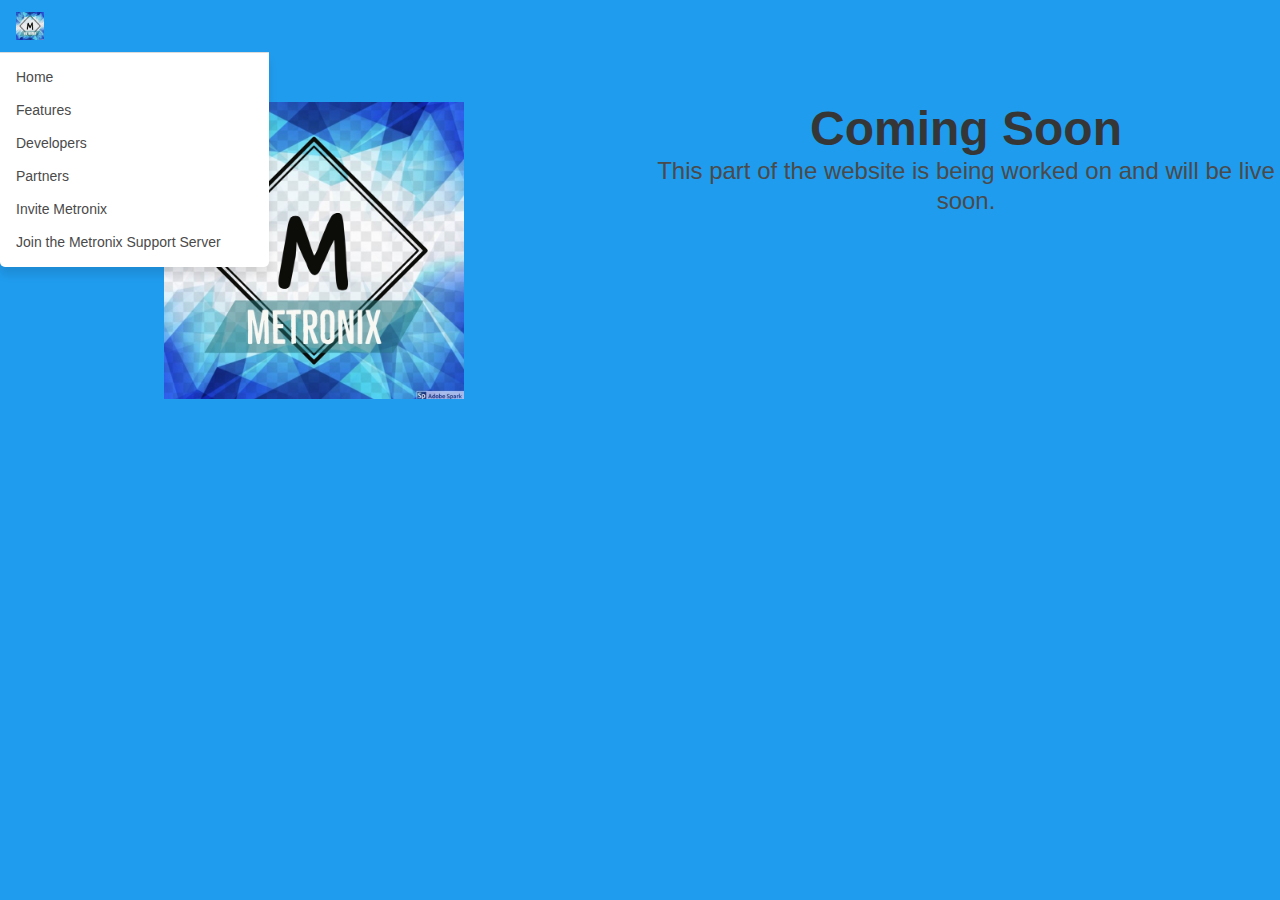
<file: application.html>
<!DOCTYPE html>
<html lang="en">
	<head>
		<meta charset="utf-8">
		<meta name="viewport" content="width=device-width, initial-scale=1">
		<link rel="stylesheet" href="css/animate.css">
		<link rel="stylesheet" href="css/bulma.css">
		<link rel="stylesheet" href="css/main.css">
		<link rel="icon" href="img/avatar.png" type="image/png">
		<meta property="og:title" content="Metronix - Application">
		<meta property="og:description" content="The partnership application form for the Metronix Discord Bot.">
		<meta property="og:image" content="https://metronix.ga/img/avatar.png">
		<meta name="theme-color" content="#add8e6">
		<title>Metronix - Application</title>
	</head>
	<body>
		<nav class="navbar" style="background-color: #209cee">
			<div class="navbar-brand">
				<div class="navbar-item is-hoverable">
					<img src="img/avatar.png" alt="Avatar">
				<div class="navbar-dropdown">
					<a href="index.html" class="navbar-item">
						<p>
							Home
						</p>
					</a>
					<a href="features.html" class="navbar-item">
						<p>
							Features
						</p>
					</a>
					<a href="developers.html" class="navbar-item">
						<p>
							Developers
						</p>
					</a>
					<a href="partners.html" class="navbar-item">
						<p>
							Partners
						</p>
					</a>
					<a href="https://discordapp.com/api/oauth2/authorize?client_id=428949156015374337&permissions=8&scope=bot" class="navbar-item">
						<p>
							Invite Metronix
						</p>
					</a>
					<a href="https://discord.io/metronix" class="navbar-item">
						<p>
							Join the Metronix Support Server
						</p>
					</a>
				</div>
			</div>
		</nav>
		<div class="animated fadeIn">
			<div class="animated bounceInLeft landing">
				<div class="columns">
					<div class="column">
						<img src="img/avatar.png" alt="Avatar" style="width: 300px">
					</div>
					<div class="column">
						<h1 class="title is-1">Coming Soon</h1>
						<h2 class="subtitle is-4">This part of the website is being worked on and will be live soon.</h2>
					</div>
				</div>
			</div>
		</div>
	</body>
</html>
</file>
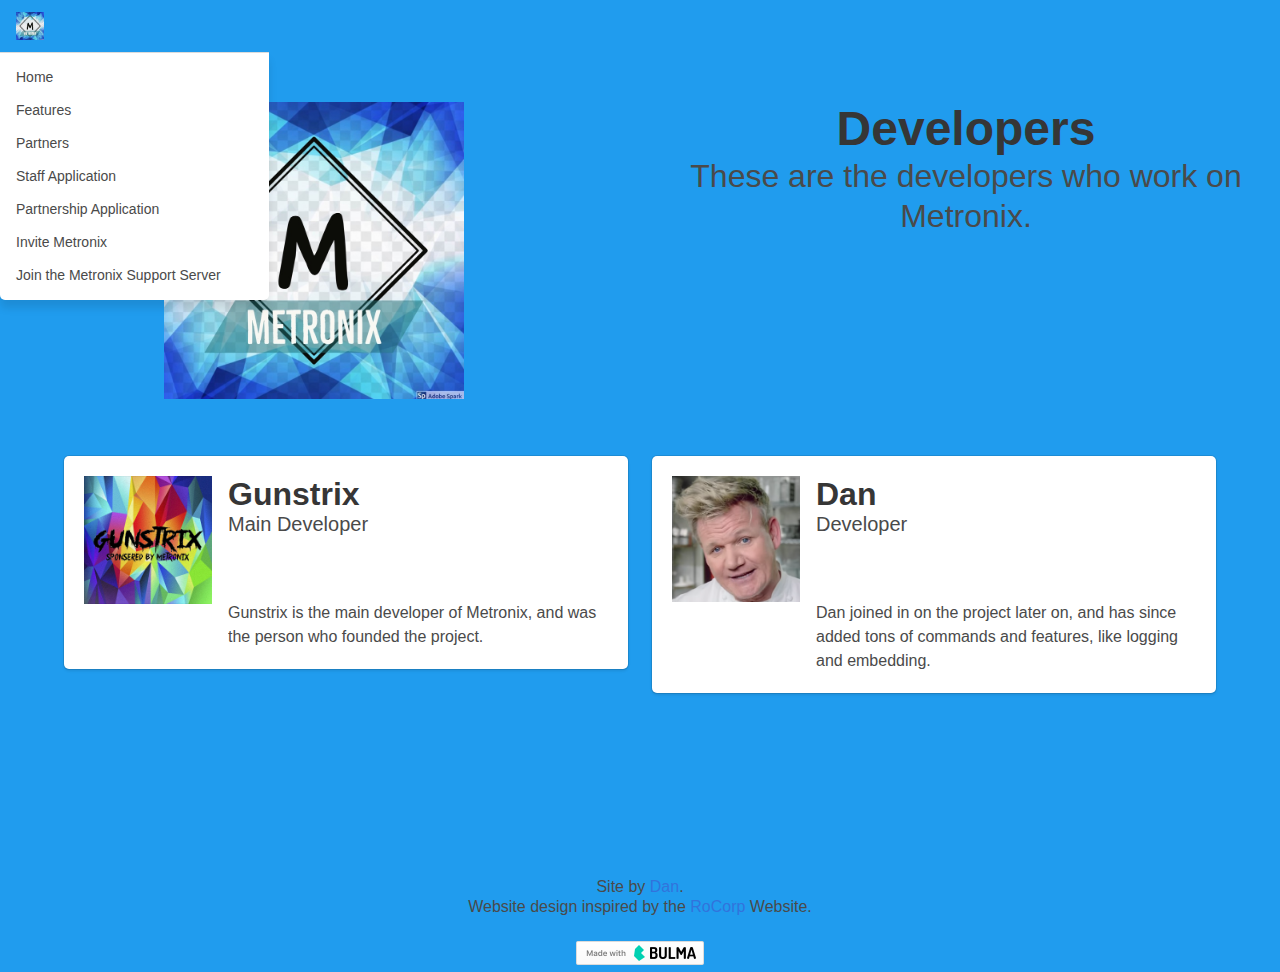
<file: developers.html>
<!DOCTYPE html>
<html lang="en">
	<head>
		<meta charset="utf-8">
		<meta name="viewport" content="width=device-width, initial-scale=1">
		<link rel="stylesheet" href="css/animate.css">
		<link rel="stylesheet" href="css/bulma.css">
		<link rel="stylesheet" href="css/main.css">
		<link rel="stylesheet" href="https://use.fontawesome.com/releases/v5.0.13/css/all.css" integrity="sha384-DNOHZ68U8hZfKXOrtjWvjxusGo9WQnrNx2sqG0tfsghAvtVlRW3tvkXWZh58N9jp" crossorigin="anonymous">
		<link rel="icon" href="img/avatar.png" type="image/png">
		<meta property="og:title" content="Metronix - Developers">
		<meta property="og:description" content="The developers of the Metronix Discord Bot.">
		<meta property="og:image" content="https://metronix.ga/img/avatar.png">
		<meta name="theme-color" content="#add8e6">
		<title>Metronix - Developers</title>
	</head>
	<body>
		<nav class="navbar" style="background-color: #209cee">
			<div class="navbar-brand">
				<div class="navbar-item is-hoverable">
					<img src="img/avatar.png" alt="Avatar">
				<div class="navbar-dropdown">
					<a href="index.html" class="navbar-item">
						<p>
							Home
						</p>
					</a>
					<a href="features.html" class="navbar-item">
						<p>
							Features
						</p>
					</a>
					<a href="partners.html" class="navbar-item">
						<p>
							Partners
						</p>
					</a>
					<a href="staffapplication.html" class="navbar-item">
						<p>
							Staff Application
						</p>
					</a>
					<a href="partnershipapplication.html" class="navbar-item">
						<p>
							Partnership Application
						</p>
					</a>
					<a href="https://discordapp.com/api/oauth2/authorize?client_id=428949156015374337&permissions=8&scope=bot" class="navbar-item">
						<p>
							Invite Metronix
						</p>
					</a>
					<a href="https://discord.io/metronix" class="navbar-item">
						<p>
							Join the Metronix Support Server
						</p>
					</a>
				</div>
			</div>
		</nav>
		<div class="animated fadeIn">
			<div class="animated bounceInLeft landing">
				<div class="columns">
					<div class="column">
						<img src="img/avatar.png" alt="Avatar" style="width: 300px">
					</div>
					<div class="column">
						<h1 class="title is-1">Developers</h1>
						<h2 class="subtitle is-3">These are the developers who work on Metronix.</h2>
					</div>
				</div>
			</div>
			<div class="container has-text-centered">
				<div class="columns">
					<div class="column">
						<div class="box">
							<div class="media">
								<div class="media-left">
									<figure class="image is-128x128">
										<img src="img/gunstrix.png" alt="Gunstrix's Avatar">
									</figure>
								</div>
								<div class="media-content">
									<p class="title is-3">Gunstrix</p>
									<p class="subtitle is-5">Main Developer</p>
									<div class="level">
										<div class="level-left">
											<a href="https://www.twitch.tv/gunstrix_gaming" class="level-item">
												<span class="icon is-small"><i class="fab fa-twitch"></i></span>
											</a>
										</div>
									</div>
									<p>
										Gunstrix is the main developer of Metronix, and was the person who founded the project.
									</p>
								</div>
							</div>
						</div>
					</div>
					<div class="column">
						<div class="box">
							<div class="media">
								<div class="media-left">
									<figure class="image is-128x128">
										<img src="img/dan.png" alt="Dan's Avatar">
									</figure>
								</div>
								<div class="media-content">
									<p class="title is-3">Dan</p>
									<p class="subtitle is-5">Developer</p>
									<div class="level">
										<div class="level-left">
											<a href="https://danjamesbee.tk/" class="level-item">
												<span class="icon is-small"><i class="fas fa-globe"></i></span>
											</a>
											<a href="https://youtube.com/danisstupid" class="level-item">
												<span class="icon is-small"><i class="fab fa-youtube"></i></span>
											</a>
											<a href="https://twitter.com/DanFromDiscord" class="level-item">
												<span class="icon is-small"><i class="fab fa-twitter"></i></span>
											</a>
										</div>
									</div>
									<p>
										Dan joined in on the project later on, and has since added tons of commands and features, like logging and embedding.
									</p>
								</div>
							</div>
						</div>
					</div>
				</div>
				<div style="padding-top: 160px"></div>
				<p class="subtitle is-6">Site by <a href="https://danjamesbee.tk">Dan</a>. <br> Website design inspired by the <a href="http://rocorp.tk/">RoCorp</a> Website.</p>
				<img src="img/made-with-bulma.png" alt="Made with Bulma Badge" width="128" height="24">
			</div>
		</div>
	</body>
</html>
</file>
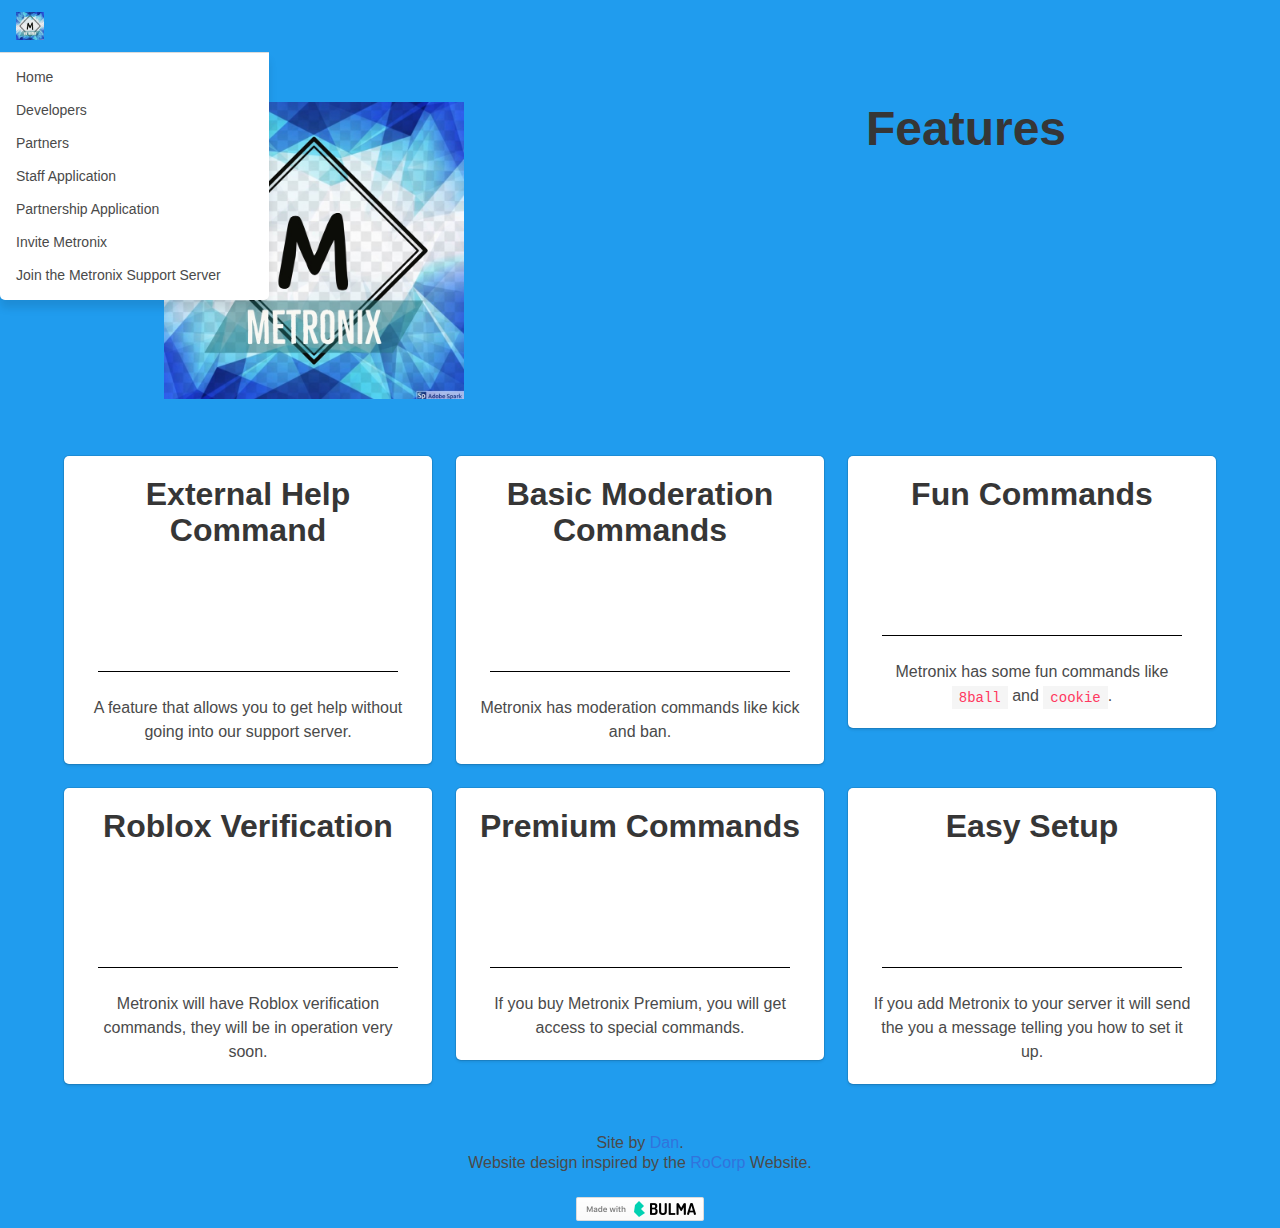
<file: features.html>
<!DOCTYPE html>
<html lang="en">
	<head>
		<meta charset="utf-8">
		<meta name="viewport" content="width=device-width, initial-scale=1">
		<link rel="stylesheet" href="css/animate.css">
		<link rel="stylesheet" href="css/bulma.css">
		<link rel="stylesheet" href="css/main.css">
		<link rel="stylesheet" href="https://use.fontawesome.com/releases/v5.0.10/css/all.css" integrity="sha384-+d0P83n9kaQMCwj8F4RJB66tzIwOKmrdb46+porD/OvrJ+37WqIM7UoBtwHO6Nlg" crossorigin="anonymous">
		<link rel="icon" href="img/avatar.png" type="image/png">
		<meta property="og:title" content="Metronix - Features">
		<meta property="og:description" content="The features of the Metronix Discord Bot.">
		<meta property="og:image" content="https://metronix.ga/img/avatar.png">
		<meta name="theme-color" content="#add8e6">
		<title>Metronix - Features</title>
	</head>
	<body>
		<nav class="navbar" style="background-color: #209cee">
			<div class="navbar-brand">
				<div class="navbar-item is-hoverable">
					<img src="img/avatar.png" alt="Avatar">
				<div class="navbar-dropdown">
					<a href="index.html" class="navbar-item">
						<p>
							Home
						</p>
					</a>
					<a href="developers.html" class="navbar-item">
						<p>
							Developers
						</p>
					</a>
					<a href="partners.html" class="navbar-item">
						<p>
							Partners
						</p>
					</a>
					<a href="staffapplication.html" class="navbar-item">
						<p>
							Staff Application
						</p>
					</a>
					<a href="partnershipapplication.html" class="navbar-item">
						<p>
							Partnership Application
						</p>
					</a>
					<a href="https://discordapp.com/api/oauth2/authorize?client_id=428949156015374337&permissions=8&scope=bot" class="navbar-item">
						<p>
							Invite Metronix
						</p>
					</a>
					<a href="https://discord.io/metronix" class="navbar-item">
						<p>
							Join the Metronix Support Server
						</p>
					</a>
				</div>
			</div>
		</nav>
		<div class="animated fadeIn">
			<div class="animated bounceInLeft landing">
				<div class="columns">
					<div class="column">
						<img src="img/avatar.png" alt="Avatar" style="width: 300px">
					</div>
					<div class="column">
						<h1 class="title is-1">Features</h1>
					</div>
				</div>
			</div>
			<div class="container has-text-centered">
				<div class="columns">
					<div class="column">
						<div class="box">
							<p class="title is-3">External Help Command</p>
							<i class="fas fa-external-link-square-alt" style="font-size: 50px"></i>
							<br>
							<br>
							<hr style="width: 300px; margin: auto; background-color: black; border-color: black">
							<br>
							<p>
								A feature that allows you to get help without going into our support server.
							</p>
						</div>
					</div>
					<div class="column">
						<div class="box">
							<p class="title is-3">Basic Moderation Commands</p>
							<i class="fas fa-gavel" style="font-size: 50px"></i>
							<br>
							<br>
							<hr style="width: 300px; margin: auto; background-color: black; border-color: black">
							<br>
							<p>
								Metronix has moderation commands like kick and ban.
							</p>
						</div>
					</div>
					<div class="column">
						<div class="box">
							<p class="title is-3">Fun Commands</p>
							<i class="fas fa-beer" style="font-size: 50px"></i>
							<br>
							<br>
							<hr style="width: 300px; margin: auto; background-color: black; border-color: black">
							<br>
							<p>
								Metronix has some fun commands like <code>8ball</code> and <code>cookie</code>.
							</p>
						</div>
					</div>
				</div>
				<div class="columns">
					<div class="column">
						<div class="box">
							<p class="title is-3">Roblox Verification</p>
							<i class="fas fa-cube" style="font-size: 50px"></i>
							<br>
							<br>
							<hr style="width: 300px; margin: auto; background-color: black; border-color: black">
							<br>
							<p>
								Metronix will have Roblox verification commands, they will be in operation very soon.
							</p>
						</div>
					</div>
					<div class="column">
						<div class="box">
							<p class="title is-3">Premium Commands</p>
							<i class="fas fa-star" style="font-size: 50px"></i>
							<br>
							<br>
							<hr style="width: 300px; margin: auto; background-color: black; border-color: black">
							<br>
							<p>
								If you buy Metronix Premium, you will get access to special commands.
							</p>
						</div>
					</div>
					<div class="column">
						<div class="box">
							<p class="title is-3">Easy Setup</p>
							<i class="fas fa-magic" style="font-size: 50px"></i>
							<br>
							<br>
							<hr style="width: 300px; margin: auto; background-color: black; border-color: black">
							<br>
							<p>
								If you add Metronix to your server it will send the you a message telling you how to set it up.
							</p>
						</div>
					</div>
				</div>
				<div style="padding-top: 25px"></div>
				<p class="subtitle is-6">Site by <a href="https://danjamesbee.tk">Dan</a>. <br> Website design inspired by the <a href="http://rocorp.tk/">RoCorp</a> Website.</p>
				<img src="img/made-with-bulma.png" alt="Made with Bulma Badge" width="128" height="24">
			</div>
		</div>
	</body>
</html>
</file>
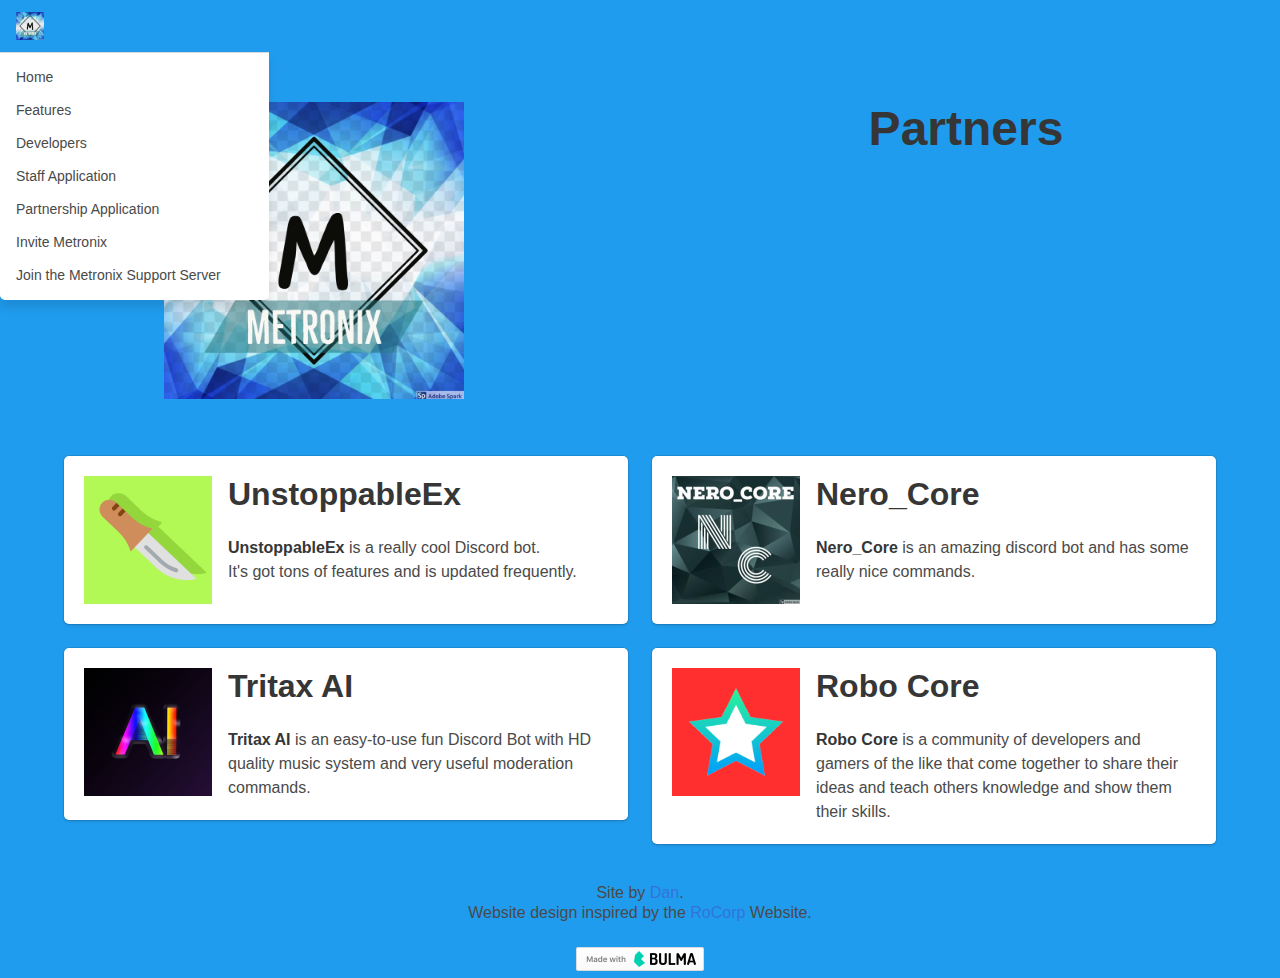
<file: partners.html>
<!DOCTYPE html>
<html lang="en">
	<head>
		<meta charset="utf-8">
		<meta name="viewport" content="width=device-width, initial-scale=1">
		<link rel="stylesheet" href="css/animate.css">
		<link rel="stylesheet" href="css/bulma.css">
		<link rel="stylesheet" href="css/main.css">
		<link rel="icon" href="img/avatar.png" type="image/png">
		<meta property="og:title" content="Metronix - Partners">
		<meta property="og:description" content="The partners of the Metronix Discord Bot.">
		<meta property="og:image" content="https://metronix.ga/img/avatar.png">
		<meta name="theme-color" content="#add8e6">
		<title>Metronix - Partners</title>
	</head>
	<body>
		<nav class="navbar" style="background-color: #209cee">
			<div class="navbar-brand">
				<div class="navbar-item is-hoverable">
					<img src="img/avatar.png" alt="Avatar">
				<div class="navbar-dropdown">
					<a href="index.html" class="navbar-item">
						<p>
							Home
						</p>
					</a>
					<a href="features.html" class="navbar-item">
						<p>
							Features
						</p>
					</a>
					<a href="developers.html" class="navbar-item">
						<p>
							Developers
						</p>
					</a>
					<a href="staffapplication.html" class="navbar-item">
						<p>
							Staff Application
						</p>
					</a>
					<a href="partnershipapplication.html" class="navbar-item">
						<p>
							Partnership Application
						</p>
					</a>
					<a href="https://discordapp.com/api/oauth2/authorize?client_id=428949156015374337&permissions=8&scope=bot" class="navbar-item">
						<p>
							Invite Metronix
						</p>
					</a>
					<a href="https://discord.io/metronix" class="navbar-item">
						<p>
							Join the Metronix Support Server
						</p>
					</a>
				</div>
			</div>
		</nav>
		<div class="animated fadeIn">
			<div class="animated bounceInLeft landing">
				<div class="columns">
					<div class="column">
						<img src="img/avatar.png" alt="Avatar" style="width: 300px">
					</div>
					<div class="column">
						<h1 class="title is-1">Partners</h1>
					</div>
				</div>
			</div>
			<div class="container has-text-centered">
				<div class="columns">
					<div class="column">
						<div class="box">
							<div class="media">
								<div class="media-left">
									<figure class="image is-128x128">
										<img src="img/unstoppableex.png" alt="UnstoppableEx's Avatar">
									</figure>
								</div>
								<div class="media-content">
									<p class="title is-3">UnstoppableEx</p>
									<p>
										<strong>UnstoppableEx</strong> is a really cool Discord bot.
										<br>
										It's got tons of features and is updated frequently.
									</p>
								</div>
							</div>
						</div>
					</div>
					<div class="column">
						<div class="box">
							<div class="media">
								<div class="media-left">
									<figure class="image is-128x128">
										<img src="img/nero-core.png" alt="Nero_Core's Avatar">
									</figure>
								</div>
								<div class="media-content">
									<p class="title is-3">Nero_Core</p>
									<p>
										<strong>Nero_Core</strong> is an amazing discord bot and has some really nice commands. 
									</p>
								</div>
							</div>
						</div>
					</div>
				</div>
				<div class="columns">
					<div class="column">
						<div class="box">
							<div class="media">
								<div class="media-left">
									<figure class="image is-128x128">
										<img src="img/tritax.png" alt="Tritax AI's Avatar">
									</figure>
								</div>
								<div class="media-content">
									<p class="title is-3">Tritax AI</p>
									<p>
										<strong>Tritax AI</strong> is an easy-to-use fun Discord Bot with HD quality music system and very useful moderation commands. 
									</p>
								</div>
							</div>
						</div>
					</div>
					<div class="column">
						<div class="box">
							<div class="media">
								<div class="media-left">
									<figure class="image is-128x128">
										<img src="img/robocore.png" alt="Robo Core Icon">
									</figure>
								</div>
								<div class="media-content">
									<p class="title is-3">Robo Core</p>
									<p>
										<strong>Robo Core</strong> is a community of developers and gamers of the like that come together to share their ideas and teach others knowledge and show them their skills.
									</p>
								</div>
							</div>
						</div>
					</div>
				</div>
				<div style="padding-top: 15px"></div>
				<p class="subtitle is-6">Site by <a href="https://danjamesbee.tk">Dan</a>. <br> Website design inspired by the <a href="http://rocorp.tk/">RoCorp</a> Website.</p>
				<img src="img/made-with-bulma.png" alt="Made with Bulma Badge" width="128" height="24">
			</div>
		</div>
	</body>
</html>
</file>
<file: css/main.css>
html {
	background-color: #209cee;
}
.landing {
	padding-top: 50px;
	padding-bottom: 50px;
	text-align: center;
}
a.navbar-item:hover {
	background-color: transparent;
}
</file>
